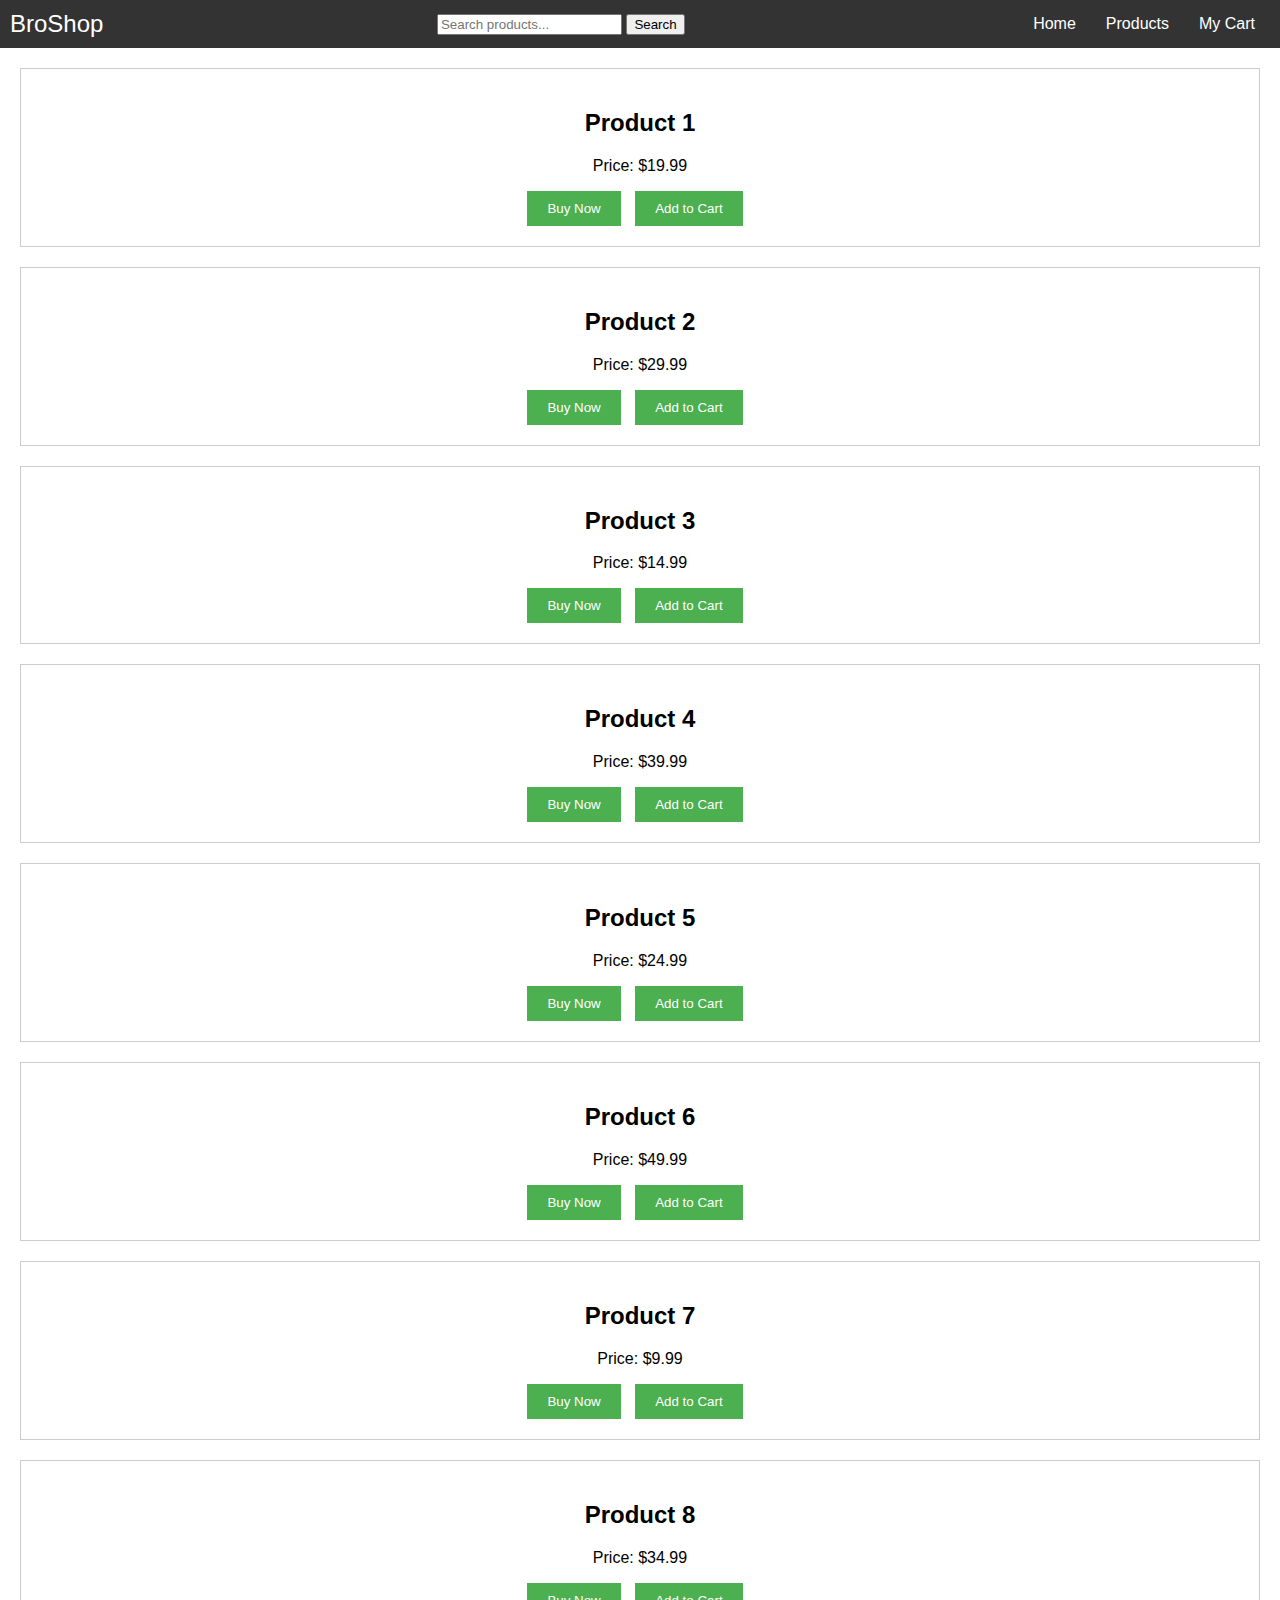
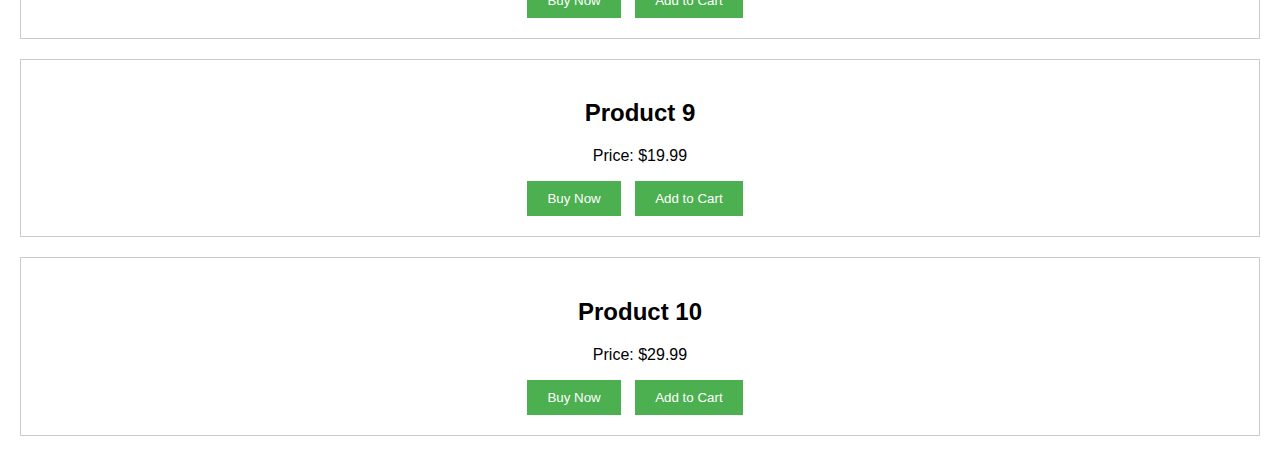
<file: BroShop/index.html>
<!DOCTYPE html>
<html lang="en">
<head>
    <meta charset="UTF-8">
    <meta name="viewport" content="width=device-width, initial-scale=1.0">
    <link rel="stylesheet" href="styles.css">
    <title>BroShop</title>
</head>
<body>
    <div class="navbar" id="navbar">
        <div class="logo">BroShop</div>
        <div class="search-bar">
            <input type="text" id="searchInput" placeholder="Search products...">
            <button id="searchButton" onclick="searchProducts()">Search</button>
        </div>
        <div class="nav-links">
            <a href="#">Home</a>
            <a href="#">Products</a>
            <a href="cart.html">My Cart</a>
        </div>
    </div>

    <div id="productList"> <!-- Container for the products -->
        <div class="product" data-product-id="1">
            <h2>Product 1</h2>
            <p>Price: $19.99</p>
            <button class="buy-now" onclick="buyNow(1)">Buy Now</button>
            <button class="add-to-cart" onclick="addToCart(1)">Add to Cart</button>
        </div>

        <div class="product" data-product-id="2">
            <h2>Product 2</h2>
            <p>Price: $29.99</p>
            <button class="buy-now" onclick="buyNow(2)">Buy Now</button>
            <button class="add-to-cart" onclick="addToCart(2)">Add to Cart</button>
        </div>

        <div class="product" data-product-id="3">
            <h2>Product 3</h2>
            <p>Price: $14.99</p>
            <button class="buy-now" onclick="buyNow(3)">Buy Now</button>
            <button class="add-to-cart" onclick="addToCart(3)">Add to Cart</button>
        </div>

        <div class="product" data-product-id="4">
            <h2>Product 4</h2>
            <p>Price: $39.99</p>
            <button class="buy-now" onclick="buyNow(4)">Buy Now</button>
            <button class="add-to-cart" onclick="addToCart(4)">Add to Cart</button>
        </div>

        <div class="product" data-product-id="5">
            <h2>Product 5</h2>
            <p>Price: $24.99</p>
            <button class="buy-now" onclick="buyNow(5)">Buy Now</button>
            <button class="add-to-cart" onclick="addToCart(5)">Add to Cart</button>
        </div>

        <div class="product" data-product-id="6">
            <h2>Product 6</h2>
            <p>Price: $49.99</p>
            <button class="buy-now" onclick="buyNow(6)">Buy Now</button>
            <button class="add-to-cart" onclick="addToCart(6)">Add to Cart</button>
        </div>

        <div class="product" data-product-id="7">
            <h2>Product 7</h2>
            <p>Price: $9.99</p>
            <button class="buy-now" onclick="buyNow(7)">Buy Now</button>
            <button class="add-to-cart" onclick="addToCart(7)">Add to Cart</button>
        </div>

        <div class="product" data-product-id="8">
            <h2>Product 8</h2>
            <p>Price: $34.99</p>
            <button class="buy-now" onclick="buyNow(8)">Buy Now</button>
            <button class="add-to-cart" onclick="addToCart(8)">Add to Cart</button>
        </div>

        <div class="product" data-product-id="9">
            <h2>Product 9</h2>
            <p>Price: $19.99</p>
            <button class="buy-now" onclick="buyNow(9)">Buy Now</button>
            <button class="add-to-cart" onclick="addToCart(9)">Add to Cart</button>
        </div>

        <div class="product" data-product-id="10">
            <h2>Product 10</h2>
            <p>Price: $29.99</p>
            <button class="buy-now" onclick="buyNow(10)">Buy Now</button>
            <button class="add-to-cart" onclick="addToCart(10)">Add to Cart</button>
        </div>
    </div>

    <script src="script.js"></script>
</body>
</html>
</file>
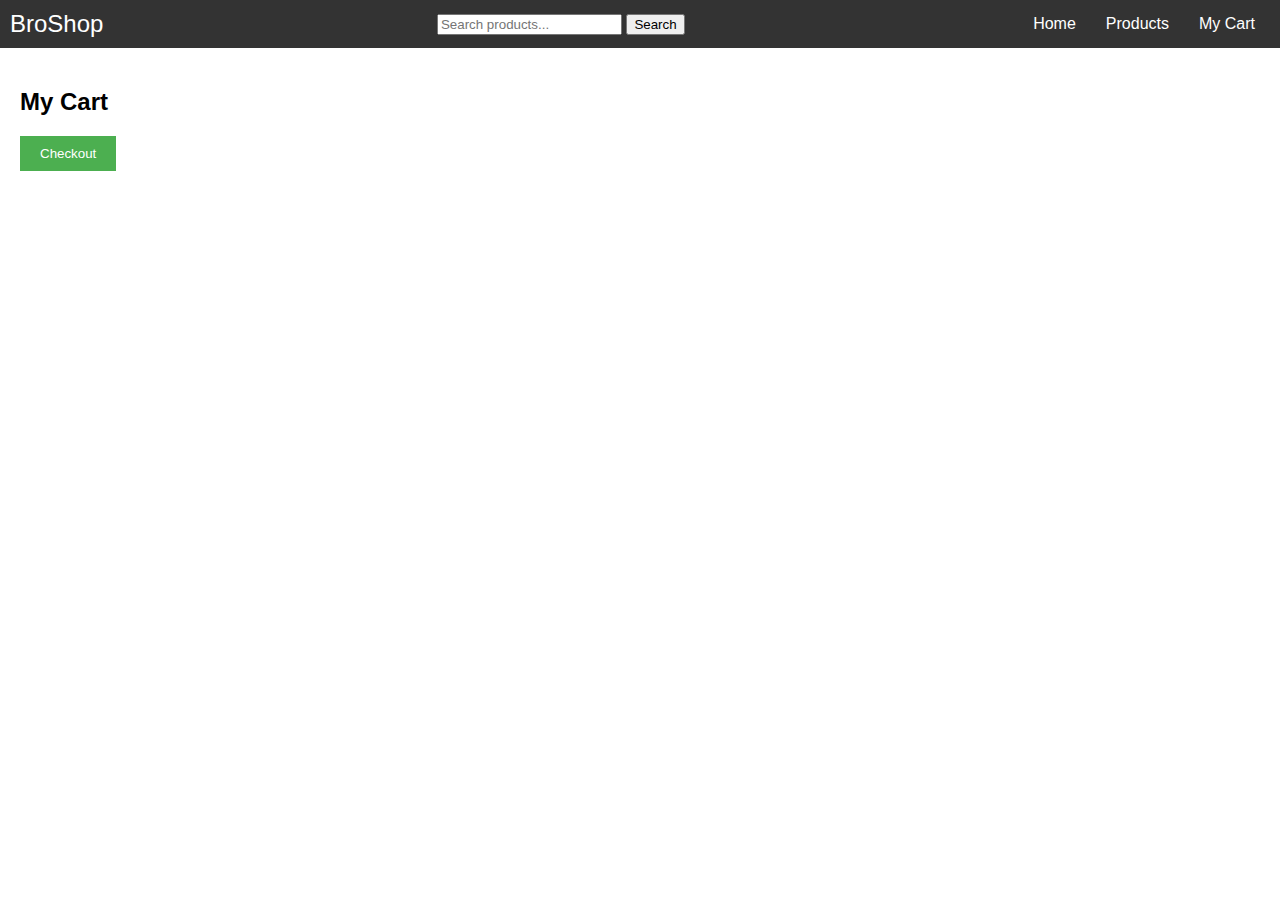
<file: BroShop/cart.html>
<!DOCTYPE html>
<html lang="en">
<head>
    <meta charset="UTF-8">
    <meta name="viewport" content="width=device-width, initial-scale=1.0">
    <link rel="stylesheet" href="styles.css">
    <title>My Cart - BroShop</title>
</head>
<body>
    <div class="navbar" id="navbar">
        <div class="logo">BroShop</div>
        <div class="search-bar">
            <input type="text" id="searchInput" placeholder="Search products...">
            <button id="searchButton" onclick="searchProducts()">Search</button>
        </div>
        <div class="nav-links">
            <a href="#">Home</a>
            <a href="#">Products</a>
            <a href="cart.html">My Cart</a>
        </div>
    </div>

    <div class="cart">
        <h2>My Cart</h2>
        <div class="cart-items" id="cart-items">
            <!-- Cart items will be dynamically added here -->
        </div>
        <button class="checkout" onclick="openOrderPage()">Checkout</button>
    </div>

    <script src="script.js"></script>
</body>
</html>
</file>
<file: BroShop/styles.css>
body {
    font-family: 'Arial', sans-serif;
    margin: 0;
    padding: 0;
}

.navbar {
    background-color: #333;
    color: #fff;
    padding: 10px;
    display: flex;
    justify-content: space-between;
    align-items: center;
    animation: fadeInDown 1s;
}

.logo {
    font-size: 24px;
}

.nav-links {
    display: flex;
}

.nav-links a {
    color: #fff;
    margin: 0 15px;
    text-decoration: none;
}

.product {
    border: 1px solid #ccc;
    padding: 20px;
    margin: 20px;
    text-align: center;
}

.add-to-cart, .buy-now {
    background-color: #4CAF50;
    color: #fff;
    padding: 10px 20px;
    border: none;
    cursor: pointer;
    margin-right: 10px;
}

.add-to-cart:hover, .buy-now:hover {
    background-color: #45a049;
}

.cart {
    padding: 20px;
}

.checkout {
    background-color: #4CAF50;
    color: #fff;
    padding: 10px 20px;
    border: none;
    cursor: pointer;
}

.checkout:hover {
    background-color: #45a049;
}

@keyframes fadeInDown {
    from {
        opacity: 0;
        transform: translateY(-20px);
    }
    to {
        opacity: 1;
        transform: translateY(0);
    }
}
</file>
